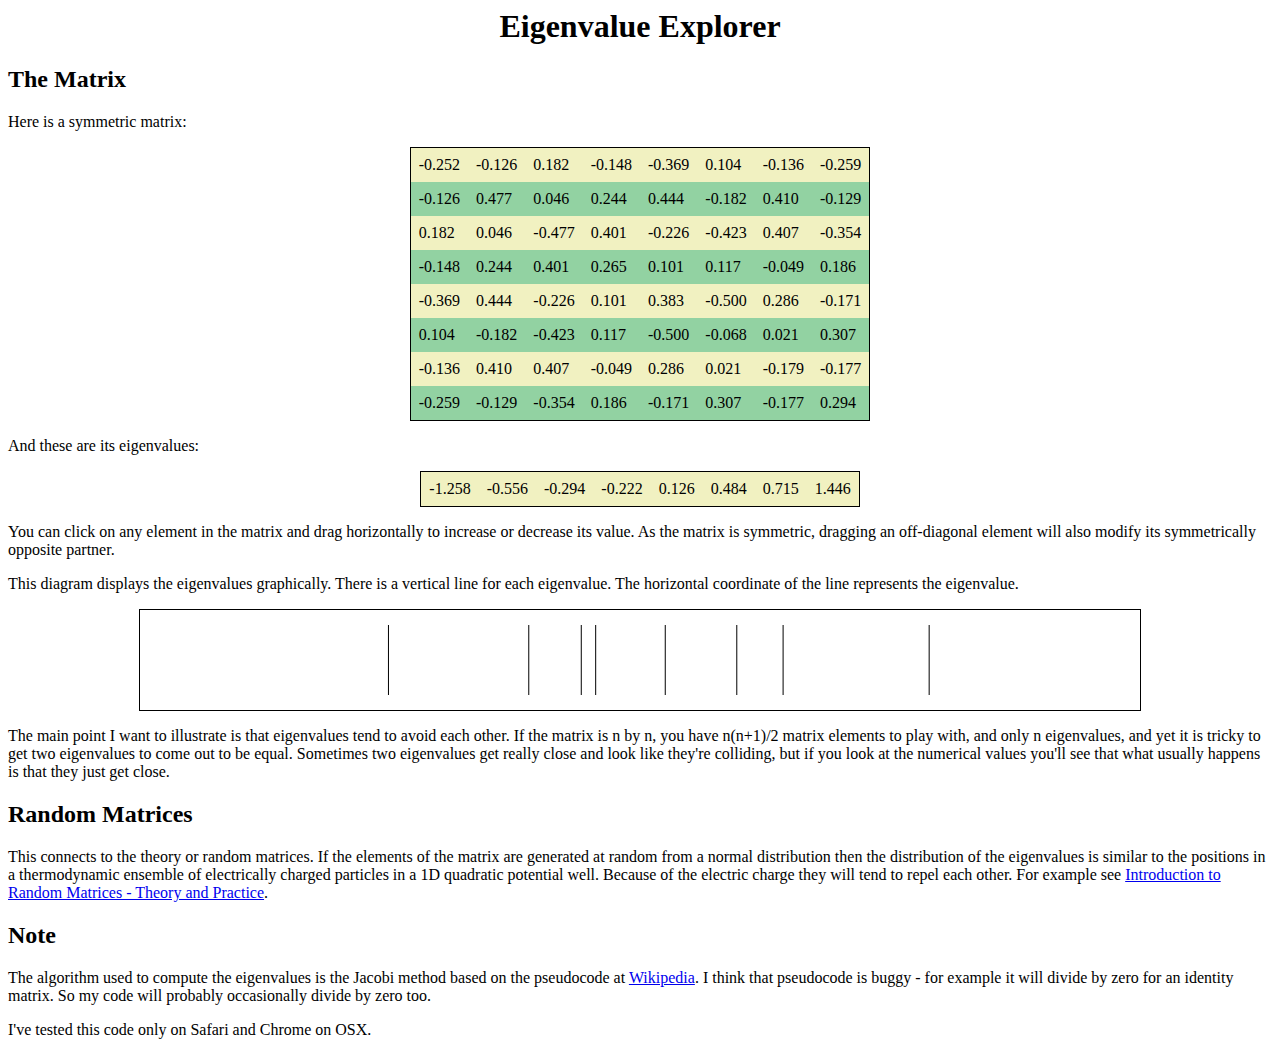
<file: levels.html>
<html>
<head>
<title>
Eigenvalue Explorer
</title>
<style>
table#matrix {
background-color: #f1f1c1;
border: 1px solid black;
border-collapse: collapse;
}
tr:nth-child(even) {background-color: #92d2a2;}
h1 {
        text-align: center;
}
th, td {
    padding: 8px;
}
table#eigenvalues {
background-color: #f1f1c1;
border: 1px solid black;
border-collapse: collapse;
}

</style>
</head>

<body>

<H1>Eigenvalue Explorer</H1>
<H2>The Matrix</H2>
<p>
Here is a symmetric matrix:
<center>
<table id="matrix">
</table>
</center>
</p>

<p>
And these are its eigenvalues:

<center>
<table id="eigenvalues">
</table>
</center>
</p>

<p>
You can click on any element in the matrix and drag horizontally to increase or decrease its value.
As the matrix is symmetric, dragging an off-diagonal element will also modify its symmetrically opposite partner.
</p>

<p>
This diagram displays the eigenvalues graphically.
There is a vertical line for each eigenvalue.
The horizontal coordinate of the line represents the eigenvalue.
</p>

<p>
<center>
<canvas id="myCanvas" height="100" ; width="1000" style="border: solid 1px black;">Your browser does not support canvas.</canvas>
</center>
</p>

<p>
The main point I want to illustrate is that eigenvalues tend to avoid each other.
If the matrix is n by n, you have n(n+1)/2 matrix elements to play with, and only n eigenvalues, and yet it is tricky to get two eigenvalues to come out to be equal.
Sometimes two eigenvalues get really close and look like they're colliding, but if you look at the numerical values you'll see that what usually happens is that they just get close.
</p>

<H2>Random Matrices</H2>
<p>
This connects to the theory or random matrices.
If the elements of the matrix are generated at random from a normal distribution then the distribution of the eigenvalues is similar to the positions in a thermodynamic ensemble of electrically charged particles in a 1D quadratic potential well.
Because of the electric charge they will tend to repel each other. For example see <a href="https://arxiv.org/abs/1712.07903">Introduction to Random Matrices - Theory and Practice</a>.
</p>

<H2>Note</H2>
<p>
The algorithm used to compute the eigenvalues is the Jacobi method based on the pseudocode at <a href="https://en.wikipedia.org/wiki/Jacobi_eigenvalue_algorithm">Wikipedia</a>.
I think that pseudocode is buggy - for example it will divide by zero for an identity matrix.
So my code will probably occasionally divide by zero too.
</p>

<p>
I've tested this code only on Safari and Chrome on OSX.
</p>

<SCRIPT>

function makeMatrix(n) {
    a = new Array(n*n).fill(0.0);
    a.n = n;
    return a;
}

// I don't feel like cluttering my brain with JavaScript.
function copyMatrix(a) {
    n = a.n;
    b = new Array(n*n).fill(0.0);
    for (i = 0; i < n*n; ++i) {
        b[i] = a[i];
    }
    b.n = n;
    return b;
}

function makeIdentity(n) {
    a = makeMatrix(n);

    for (var i = 0; i < n; ++i) {
        a[i*n+i] = 1.0;
    }

    return a;
}

function makeRandom(n) {
    a = makeMatrix(n);

    for (var i = 0; i < n; ++i) {
        for (var j = 0; j < n; ++j) {
            x = Math.random();
            a[i*n+j] = x;
            a[j*n+i] = x;
        }
    }

    return a;
}

/*
function scaleVector(m, a) {
    var n = a.length;
    var b = new Array(n).fill(0.0);

    for (var i = 0; i < n; ++i) {
        b[i] = m*a[i];
    }

    return b;
}

function multiplyMatrixVector(m, a) {
    b = new Array(n).fill(0.0);

    for (var i = 0; i < n; ++i) {
        t = 0.0;
        for (var j = 0; j < n; ++j) {
            t = t+m[n*i+j]*a[j];
        }
        b[i] = t;
    }

    return b;
}
*/

// Jacobi eigenvalue algorithm
// Based on https://en.wikipedia.org/wiki/Jacobi_eigenvalue_algorithm
function jacobi(oldS, maxIters) {
    var S = copyMatrix(oldS);
    var n = S.n
    var e = new Array(n).fill(0.0);
    var changed = new Array(n).fill(true);
    var ind = new Array(n).fill(0);

    // Index of largest off-diagonal element in row k
    function maxind(k) {
        var m = k+1

        for (i = k+2; i < n; ++i) {
            if (Math.abs(S[n*k+i]) > Math.abs(S[n*k+m])) {
                m = i;
            }
        }

        return m
    }

    function update(k, t) {
        // console.log("update=", k, t);
        var y = e[k];
        e[k] = y+t;
        if (changed[k] && y == e[k]) {
            changed[k] = false;
            --state;
        } else if (!changed[k] && y != e[k]) {
            changed[k] = true;
            ++state;
        }
    }

    function rotate(c, s, k, l, i, j) {
        var tmp1 = c*S[n*k+l]-s*S[n*i+j];
        var tmp2 = s*S[n*k+l]+c*S[n*i+j];
        S[n*k+l] = tmp1;
        S[n*i+j] = tmp2;
    }

    var state = n;
    var E = makeIdentity(n);

    for (var k = 0; k < n; ++k) {
        ind[k] = maxind(k);
        e[k] = S[n*k+k];
    }

    var iter = 0;
    while (state != 0 && iter < maxIters) {
        ++iter;

        // console.log("iter=", iter);
        // console.log("state=", state);

        // find index (k,l) of pivot p
        ++iter;

        // Looking for largest off-diagonal element here
        // console.log("Looking for max in ");
        // console.log(" "+S);
        var m = 0;
        for (var k = 1; k < n-1; ++k) {
            if (Math.abs(S[n*k+ind[k]]) > Math.abs(S[n*m+ind[m]])) {
                m = k;
            }
        }
        var k = m;
        var l = ind[m];
        var p = S[n*k+l];
        // console.log("at k,l="+k+","+l+"   p="+p);

        // calculate c = cos φ, s = sin φ
        var y = 0.5*(e[l]-e[k]);
        var d = Math.abs(y)+Math.sqrt(p*p+y*y);
        // console.log("d=", d)
        var r = Math.sqrt(p*p+d*d);
        var c = d/r;
        var s = p/r;
        var t = p*p/d;

        if (y < 0) {
            s = -s;
            t = -t;
        }

        S[n*k+l] = 0.0;
        update(k, -t);
        update(l, t);

        // rotate rows and columns k and l
        for (var i = 0; i < k; ++i) {
             rotate(c, s, i, k, i, l);
        }
        for (var i = k+1; i < l; ++i) {
             rotate(c, s, k, i, i, l);
        }
        for (var i = l+1; i < n; ++i) {
             rotate(c, s, k, i, l, i);
        }

        // rotate eigenvectors

        for (var i = 0; i < n; ++i) {
            var tmp1 = c*E[n*i+k]-s*E[n*i+l];
            var tmp2 = s*E[n*i+k]+c*E[n*i+l];

            E[n*i+k] = tmp1;
            E[n*i+l] = tmp2;
        }

        // rows k, l have changed, update rows indk, indl
        ind[k] = maxind(k);
        ind[l] = maxind(l);
        // console.log("val at S[" + k + "," + ind[k] + "] = " + S[k*n+ind[k]]);
        // console.log("val at S[" + l + "," + ind[l] + "] = " + S[l*n+ind[l]]);
        // console.log("ind=", ind);
        // console.log("k,l=",k, l);
        // console.log("S=", S);
    }

    // console.log(E);
    // console.log("e=", e);

/*
    // test
    for (q = 0; q < n; ++q) {
        v = new Array(n).fill(0.0);
        for (r = 0; r < n; ++r) {
            v[r] = E[n*r+q];
        }
        w = multiplyMatrixVector(oldS, v);
        z = scaleVector(e[q], v);
        // console.log("from:", v);
        // console.log("to:", w);
        // console.log("scaled:", z);
    }
    */

    // I think it's an in-place sort
    e.sort(function (a, b) { return a-b; })

    return e;
}

/*
function mathematica(a) {
    n = a.n;
    r = "{";
    for (i = 0; i < n; ++i) {
        r = r+"{";
        for (j = 0; j < n; ++j) {
            r = r+a[i*n+j];
            if (j < n-1) {
                r = r+",";
            }
        }
        r = r+"}";
        if (i < n-1) {
            r = r+",";
        }
    }
    r = r+"}"
    return r;
}
*/

// End of Jacobi eigenvalue algorithm

// Apologies for global variables
digits = 3
n = 8

function displayEigenvalues(canvasId, e) {
    var canvas = document.getElementById(canvasId);
    var ctx = canvas.getContext("2d");
    ctx.clearRect(0, 0, canvas.width, canvas.height);
    for (var i = 0; i < n; ++i) {
        ctx.beginPath();
        ctx.lineTo(500+200*e[i],15);
        ctx.lineTo(500+200*e[i],85);
        ctx.stroke();
    }

    for (var i = 0; i < n; ++i) {
        document.getElementById("e"+i).textContent = e[i].toFixed(digits);
    }
}

// Handle dragging of matrix element
function handleMove(i, j, elem) {
    return function(event) {
        var x = document.getElementById(elem).textContent;
        // console.log(event)
        dx = event.movementX;
        dy = event.movementY;
        var delta = 0.002;
        newx = parseFloat(x)+delta*dx;
        document.getElementById(elem).textContent = newx.toFixed(digits);
        console.log("m"+j+i);
        document.getElementById("m"+j+i).textContent = newx.toFixed(digits);
        S[n*i+j] = newx;
        S[n*j+i] = newx;

        e = jacobi(S, 256);
        // console.log("before sort:", e);
        // console.log("after sort:", e);

        displayEigenvalues("myCanvas", e);
    }
}

function handleDown(i, j, elem) {
    return function(event) {
        // console.log(elem);
        handler = handleMove(i, j, elem);
        document.addEventListener("mousemove", handler);

        document.addEventListener("mouseup", function() {
            document.removeEventListener("mousemove", handler);
        })
    }
}

function createMatrix(n) {
    var m = document.getElementById("matrix");
    var S = makeMatrix(n);
    for (var i = 0; i < n; ++i) {
        var tr = document.createElement("tr");
        for (var j = 0; j < n; ++j) {
            if (j >= i) {
                // Generate new element
                x = Math.random()-0.5;
            } else {
                // Get partner element reflected in diagonal
                x = S[n*j+i];
            }

            S[n*i+j] = x;

            var td = document.createElement("td");
            name = "m"+i+j
            td.id = name
            var txt = document.createTextNode(x.toFixed(digits));

            td.appendChild(txt);
            tr.appendChild(td);

            td.addEventListener("mousedown", handleDown(i, j, name));
        }

        m.appendChild(tr);
    }

    return S;
}

function createEigenvalues(n, e) {
    var m = document.getElementById("eigenvalues");
    var tr = document.createElement("tr");
    for (var i = 0; i < n; ++i) {
        var td = document.createElement("td");
        name = "e"+i
        td.id = name
        var txt = document.createTextNode(e[i].toFixed(digits));

        td.appendChild(txt);
        tr.appendChild(td);
    }

    m.appendChild(tr);
}

document.onselectstart = function() {
    return false;
}

S = createMatrix(n);
e = jacobi(S, 256);
createEigenvalues(n, e)
displayEigenvalues("myCanvas", e);

</SCRIPT>

</body>
</html>
</file>
